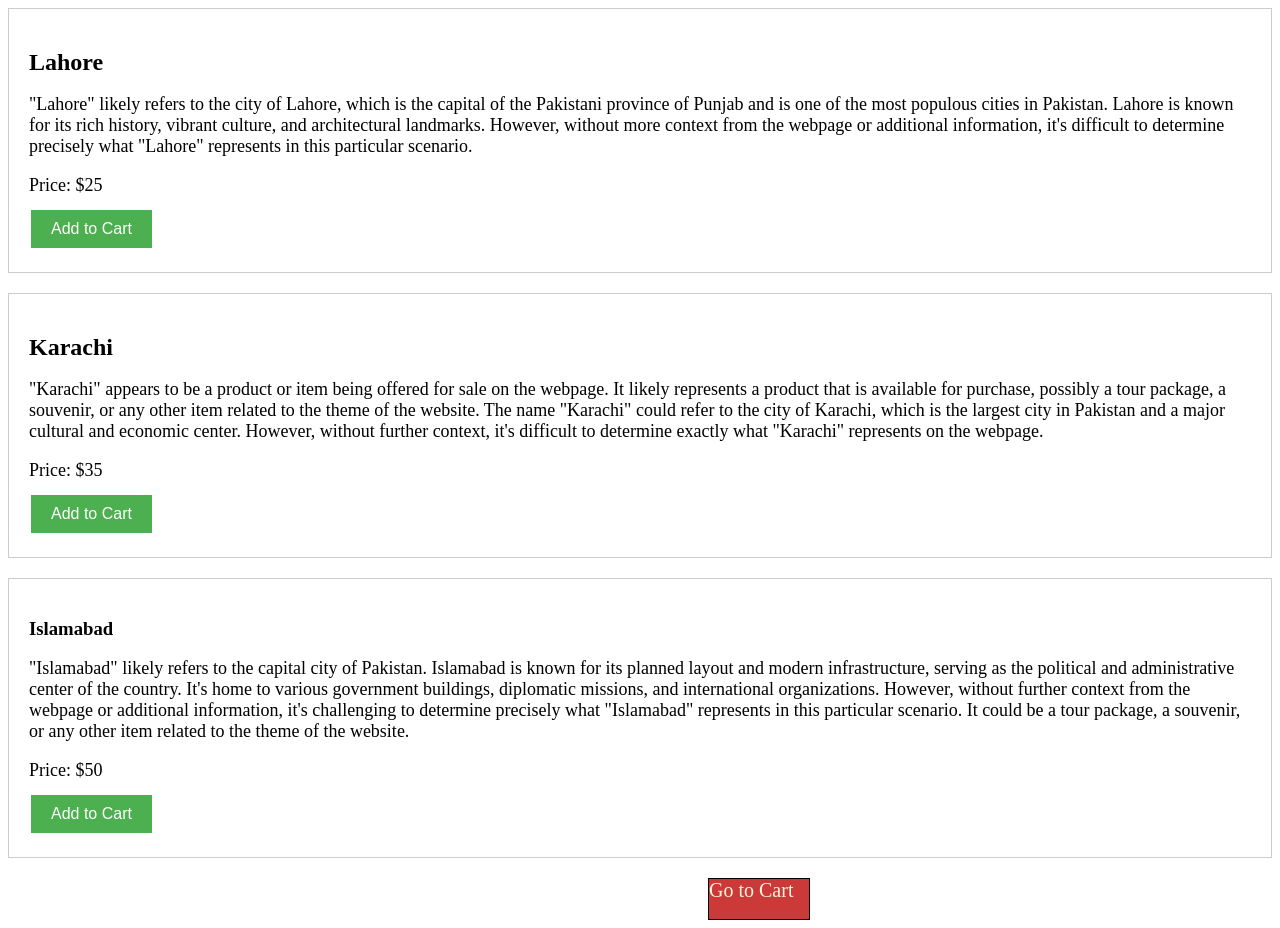
<file: final project/final project/product.html>
<!DOCTYPE html>
<html lang="en">
<head>
  <meta charset="UTF-8">
  <meta name="viewport" content="width=device-width, initial-scale=1.0">
  <title>Product Page</title>
  <link rel="stylesheet" href="cart.css">
</head>
<body>
  <div class="product">
    <h2>Lahore</h2>
    <p>"Lahore" likely refers to the city of Lahore, which is the capital of the Pakistani province of Punjab and is one of the most populous cities in Pakistan. Lahore is known for its rich history, vibrant culture, and architectural landmarks. However, without more context from the webpage or additional information, it's difficult to determine precisely what "Lahore" represents in this particular scenario.</p>
    <p>Price: $25</p>
    <button class="add-to-cart-btn" onclick="addToCart('Lahore', 25)">Add to Cart</button>
  </div>
  <div class="product">
    <h2>Karachi</h2>
    <p> "Karachi" appears to be a product or item being offered for sale on the webpage. It likely represents a product that is available for purchase, possibly a tour package, a souvenir, or any other item related to the theme of the website. The name "Karachi" could refer to the city of Karachi, which is the largest city in Pakistan and a major cultural and economic center. However, without further context, it's difficult to determine exactly what "Karachi" represents on the webpage.</p>
    <p>Price: $35</p>
    <button class="add-to-cart-btn" onclick="addToCart('Karachi', 35)">Add to Cart</button>
  </div>
  <div class="product">
    <h3>Islamabad</h3>
    <p>"Islamabad" likely refers to the capital city of Pakistan. Islamabad is known for its planned layout and modern infrastructure, serving as the political and administrative center of the country. It's home to various government buildings, diplomatic missions, and international organizations.
      
      However, without further context from the webpage or additional information, it's challenging to determine precisely what "Islamabad" represents in this particular scenario. It could be a tour package, a souvenir, or any other item related to the theme of the website.</p>
    <p>Price: $50</p>
    <button class="add-to-cart-btn cartbtn" onclick="addToCart('Islamabad', 50)">Add to Cart</button>
  </div>
  
 <div class="cartdiv"> 
  <a href="cart.html" class="btncart" >Go to Cart</a>
</div>
  <script src="script.js"></script>
</body>
</html>
</file>
<file: final project/final project/cart.css>
.product {
    border: 1px solid #ccc;
    padding: 10px;
    margin-bottom: 10px;
  }
  
  #cart {
    border: 1px solid #ccc;
    padding: 10px;
    margin-top: 20px;
  }
  
  #cart h2 {
    margin-top: 0;
  }
  
  ul {
    list-style-type: none;
    padding: 0;
  }
  
.product {
    border: 1px solid #ccc;
    margin-bottom: 20px;
    padding: 20px;
  }
  
 
  .product h2 {
    font-size: 24px;
    margin-bottom: 10px;
  }
  

  .product p {
    font-size: 18px;
    margin-bottom: 10px;
  }
  

  .add-to-cart-btn {
    background-color: #4CAF50;
    border: none;
    color: white;
    padding: 10px 20px;
    text-align: center;
    text-decoration: none;
    display: inline-block;
    font-size: 16px;
    margin: 4px 2px;
    cursor: pointer;

  }
  
  .add-to-cart-btn:hover {
    background-color: #45a049;
  }
  

  a {
    display: block;
    margin-top: 20px;
    font-size: 20px;
    text-decoration: none;
  }
  .btncart{
    border: 1px solid black;
    width: 100px;
    background-color: rgb(204, 57, 57);
    color: beige;
    height: 40px;
  }
  .cartdiv{
    justify-content: center;
    margin-left: 700px;
  }
</file>
